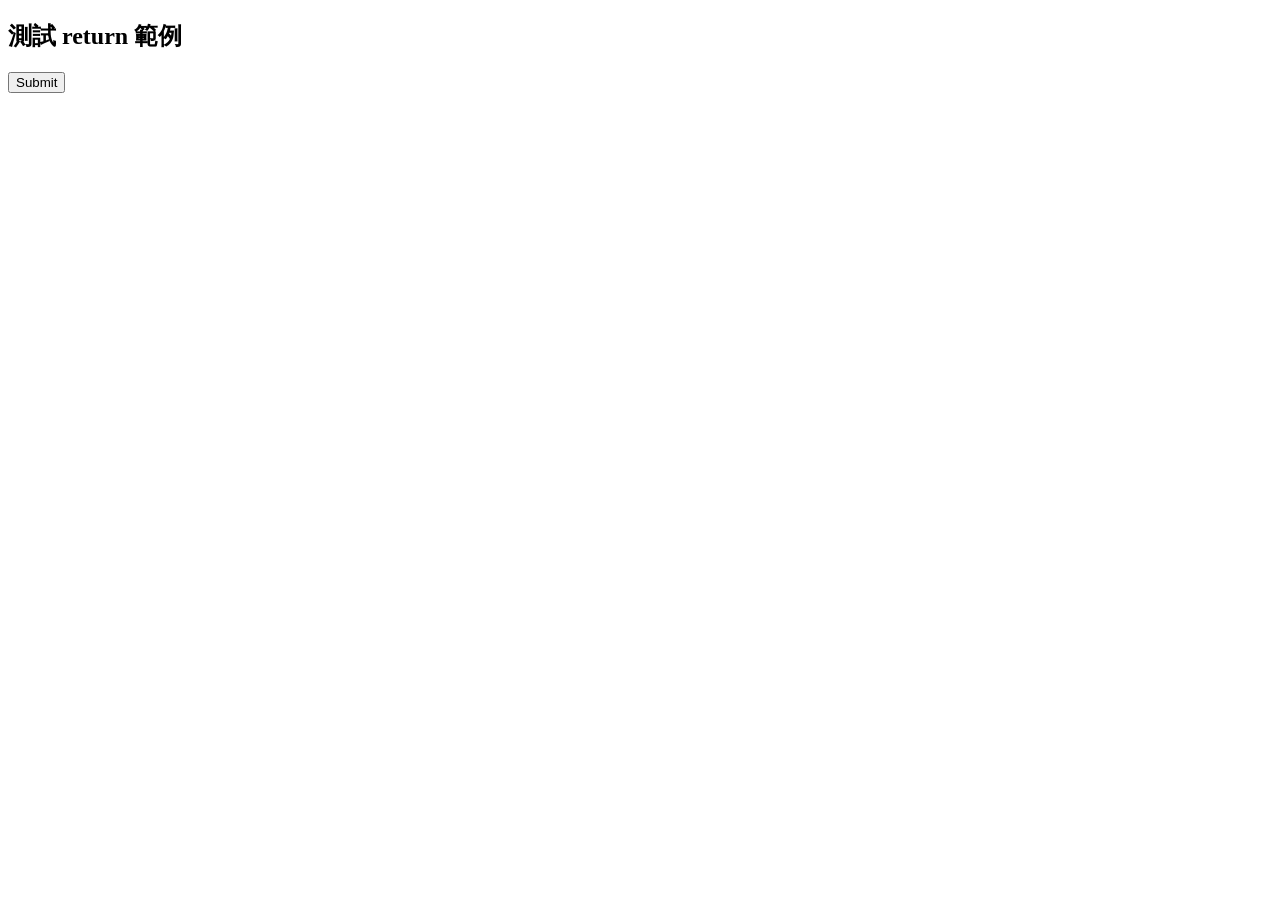
<file: ecpay-test/public/returnTest.html>
<!DOCTYPE html>
<html lang="en">
  <head>
    <meta charset="UTF-8" />
    <meta http-equiv="X-UA-Compatible" content="IE=edge" />
    <meta name="viewport" content="width=device-width, initial-scale=1.0" />
    <title>Document</title>
  </head>
  <body>
    <h2>測試 return 範例</h2>
    <form
      action="https://totally-champion-weasel.ngrok-free.app/webhook-test/test"
      method="post"
    >
    
      <!-- 這裡的 return 是後端的路徑 -->
      <input type="hidden" name="CustomField1" value="" />
      <input type="hidden" name="CustomField2" value="" />
      <input type="hidden" name="CustomField3" value="" />
      <input type="hidden" name="CustomField4" value="" />
      <input type="hidden" name="MerchantID" value="2000132" />
      <input type="hidden" name="MerchantTradeNo" value="test1684501999793" />
      <input type="hidden" name="PaymentDate" value="2023/05/19 21:13:40" />
      <input type="hidden" name="PaymentType" value="WebATM_TAISHIN" />
      <input type="hidden" name="PaymentTypeChargeFee" value="10" />
      <input type="hidden" name="RtnCode" value="1" />
      <input type="hidden" name="RtnMsg" value="交易成功" />
      <input type="hidden" name="SimulatePaid" value="0" />
      <input type="hidden" name="StoreID" value="" />
      <input type="hidden" name="TradeAmt" value="100" />
      <input type="hidden" name="TradeDate" value="2023/05/19 21:13:20" />
      <input type="hidden" name="TradeNo" value="2305192113200629" />
      <input
        type="hidden"
        name="CheckMacValue"
        value="46300C00739FCBBAEF33EE1CF7EF26212ED94C6DE82E8B6769E163AA2571D2D8"
      />
      <button type="submit">Submit</button>
    </form>
  </body>
</html>
</file>
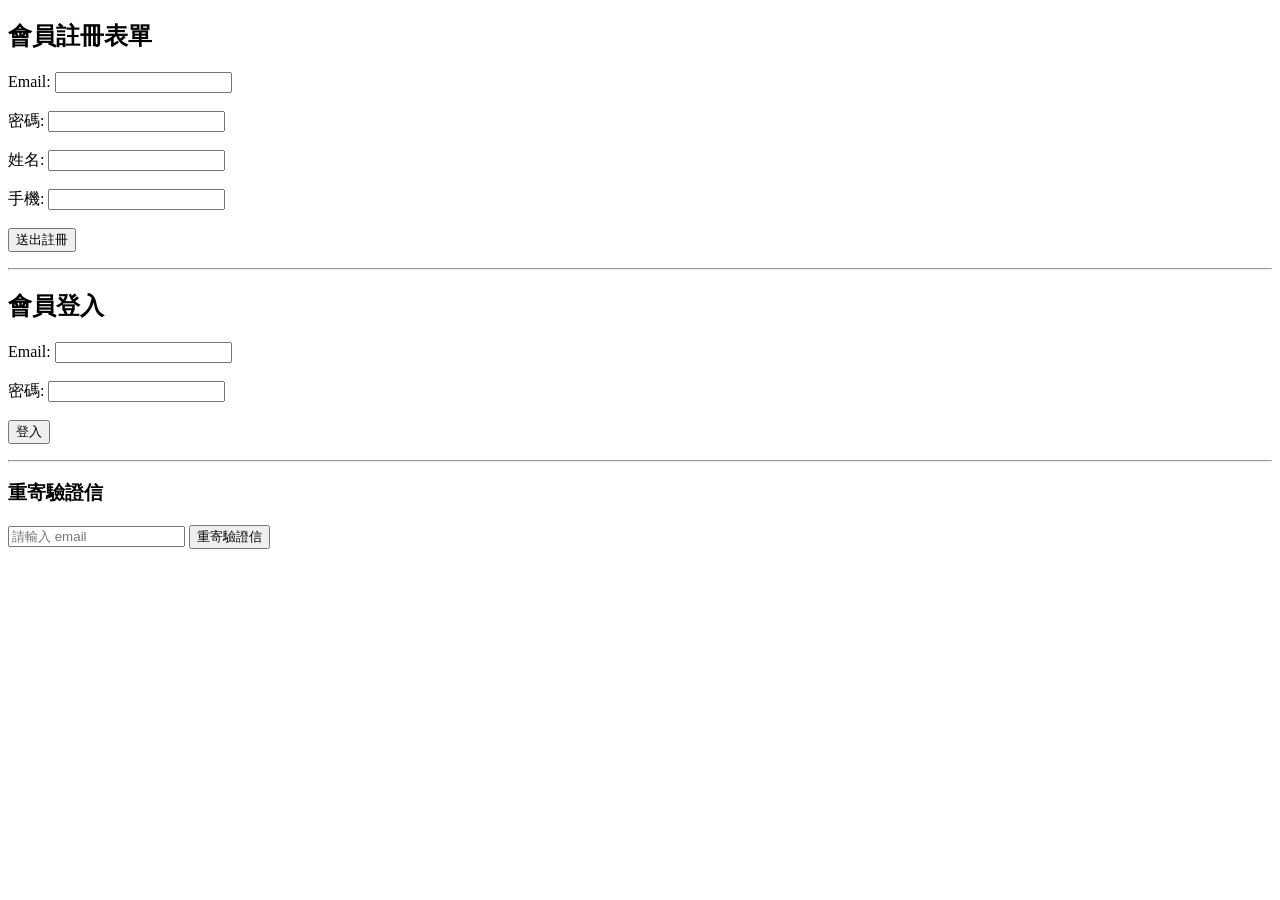
<file: src/main/resources/login.html>
<!DOCTYPE html>
<html lang="zh-Hant">
  <head>
    <meta charset="UTF-8" />
    <title>會員系統</title>
  </head>
  <body>
    <h2>會員註冊表單</h2>
    <form id="registerForm">
      <label>Email: <input type="email" name="email" required /></label
      ><br /><br />
      <label>密碼: <input type="password" name="password" required /></label
      ><br /><br />
      <label>姓名: <input type="text" name="name" required /></label
      ><br /><br />
      <label>手機: <input type="text" name="phone" /></label><br /><br />
      <button type="submit">送出註冊</button>
    </form>
    <p id="registerResult"></p>

    <hr />

    <h2>會員登入</h2>
    <form id="loginForm">
      <label>Email: <input type="email" name="email" required /></label
      ><br /><br />
      <label>密碼: <input type="password" name="password" required /></label
      ><br /><br />
      <button type="submit">登入</button>
    </form>
    <p id="loginResult"></p>

    <hr />

    <h3>重寄驗證信</h3>
    <input type="email" id="resendEmail" placeholder="請輸入 email" />
    <button onclick="resendVerification()">重寄驗證信</button>
    <p id="resendResult"></p>

    <!-- <script>
    // 註冊
    document.getElementById("registerForm").addEventListener("submit", function(event) {
        event.preventDefault();
        const form = event.target;
        const data = {
            email: form.email.value,
            password: form.password.value,
            name: form.name.value,
            phone: form.phone.value
        };

        fetch("http://localhost:8080/users/register", {
            method: "POST",
            headers: { "Content-Type": "application/json" },
            body: JSON.stringify(data)
        })
            .then(res => res.text())
            .then(response => {
                document.getElementById("registerResult").innerText = response;
                form.reset();
            })
            .catch(error => {
                document.getElementById("registerResult").innerText = "註冊失敗：" + error;
            });
    });

    // 登入
    document.getElementById("loginForm").addEventListener("submit", function(event) {
        event.preventDefault();
        const form = event.target;
        const email = form.email.value;
        const password = form.password.value;

        fetch("http://localhost:8080/users/login", {
            method: "POST",
            headers: { "Content-Type": "application/json" },
            body: JSON.stringify({ email, password })
        })
            .then(res => res.json())
            .then(data => {
                if (data.status === "success") {
                    localStorage.setItem("token", data.token);
                    document.getElementById("loginResult").innerText = "登入成功，Token 已保存";
                } else {
                    document.getElementById("loginResult").innerText = data.message || "帳密錯誤或者帳號未開通";
                }
            })
            .catch(err => {
                document.getElementById("loginResult").innerText = "錯誤：" + err;
            });
    });

    // 重寄驗證信
    function resendVerification() {
        const email = document.getElementById("resendEmail").value;
        fetch("http://localhost:8080/users/resend-verification", {
            method: "POST",
            headers: { "Content-Type": "application/json" },
            body: JSON.stringify({ email })
        })
            .then(res => res.text())
            .then(msg => document.getElementById("resendResult").innerText = msg)
            .catch(err => document.getElementById("resendResult").innerText = "錯誤：" + err);
    }
</script> -->
  </body>
</html>
</file>
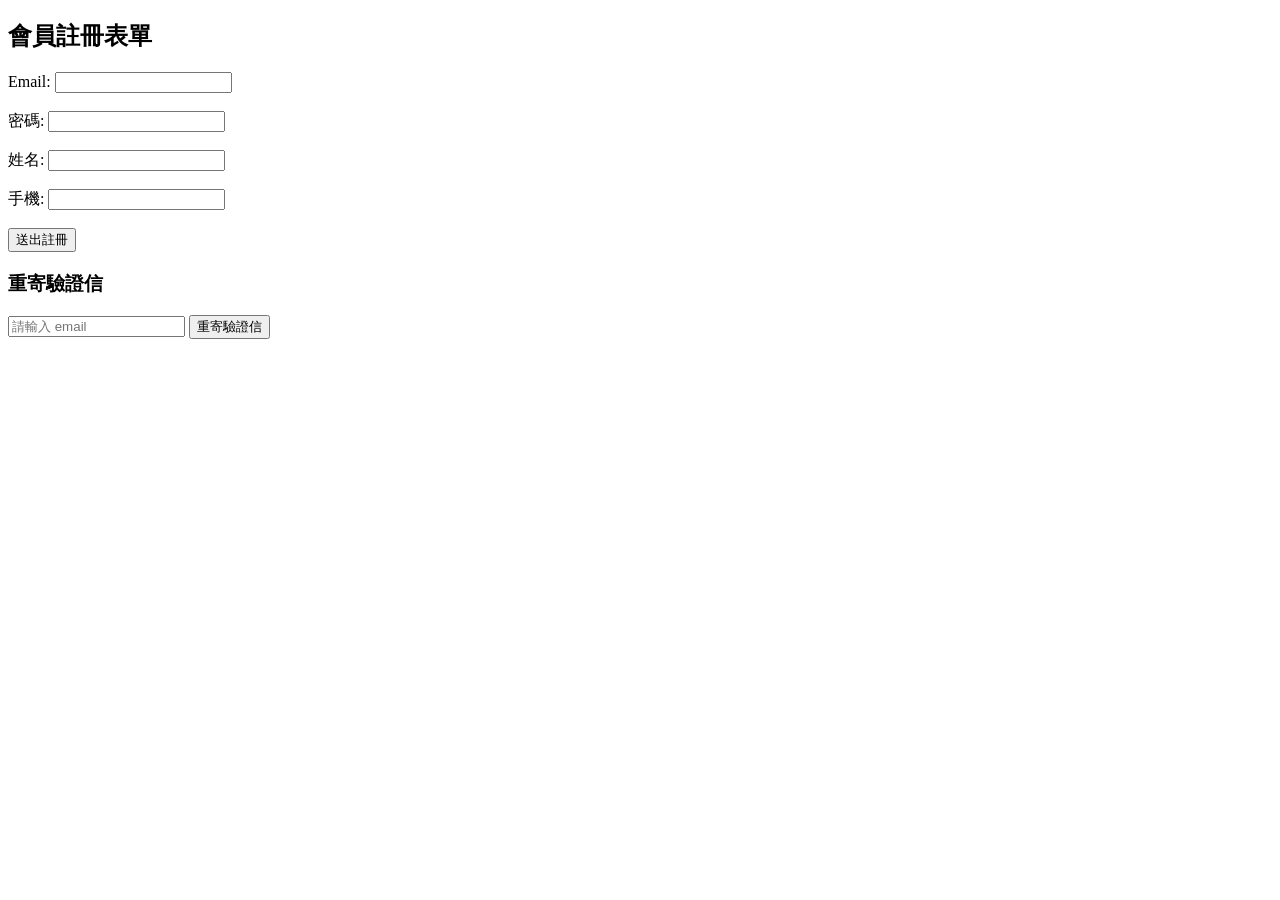
<file: src/main/resources/register.html>
<!DOCTYPE html>
<html lang="zh-Hant">
<head>
    <meta charset="UTF-8">
    <title>會員註冊</title>
</head>
<body>
<h2>會員註冊表單</h2>
<form id="registerForm">
    <label>Email: <input type="email" name="email" required></label><br><br>
    <label>密碼: <input type="password" name="password" required></label><br><br>
    <label>姓名: <input type="text" name="name" required></label><br><br>
    <label>手機: <input type="text" name="phone"></label><br><br>
    <button type="submit">送出註冊</button>
</form>

<p id="result"></p>

<h3>重寄驗證信</h3>
<input type="email" id="resendEmail" placeholder="請輸入 email">
<button onclick="resendVerification()">重寄驗證信</button>
<p id="resendResult"></p>

<!-- <script>
    document.getElementById("registerForm").addEventListener("submit", function(event) {
        event.preventDefault();

        const form = event.target;
        const data = {
            email: form.email.value,
            password: form.password.value,
            name: form.name.value,
            phone: form.phone.value
        };

        fetch("http://localhost:8080/users/register", {
            method: "POST",
            headers: {
                "Content-Type": "application/json"
            },
            body: JSON.stringify(data)
        })
            .then(res => res.text())
            .then(response => {
                document.getElementById("result").innerText = response;
                form.reset();
            })
            .catch(error => {
                document.getElementById("result").innerText = "註冊失敗：" + error;
            });
    });

    function resendVerification() {
        const email = document.getElementById("resendEmail").value;
        fetch("http://localhost:8080/users/resend-verification", {
            method: "POST",
            headers: { "Content-Type": "application/json" },
            body: JSON.stringify({ email })
        })
            .then(res => res.text())
            .then(msg => document.getElementById("resendResult").innerText = msg)
            .catch(err => document.getElementById("resendResult").innerText = "錯誤：" + err);
    }
</script> -->
</body>
</html>
</file>
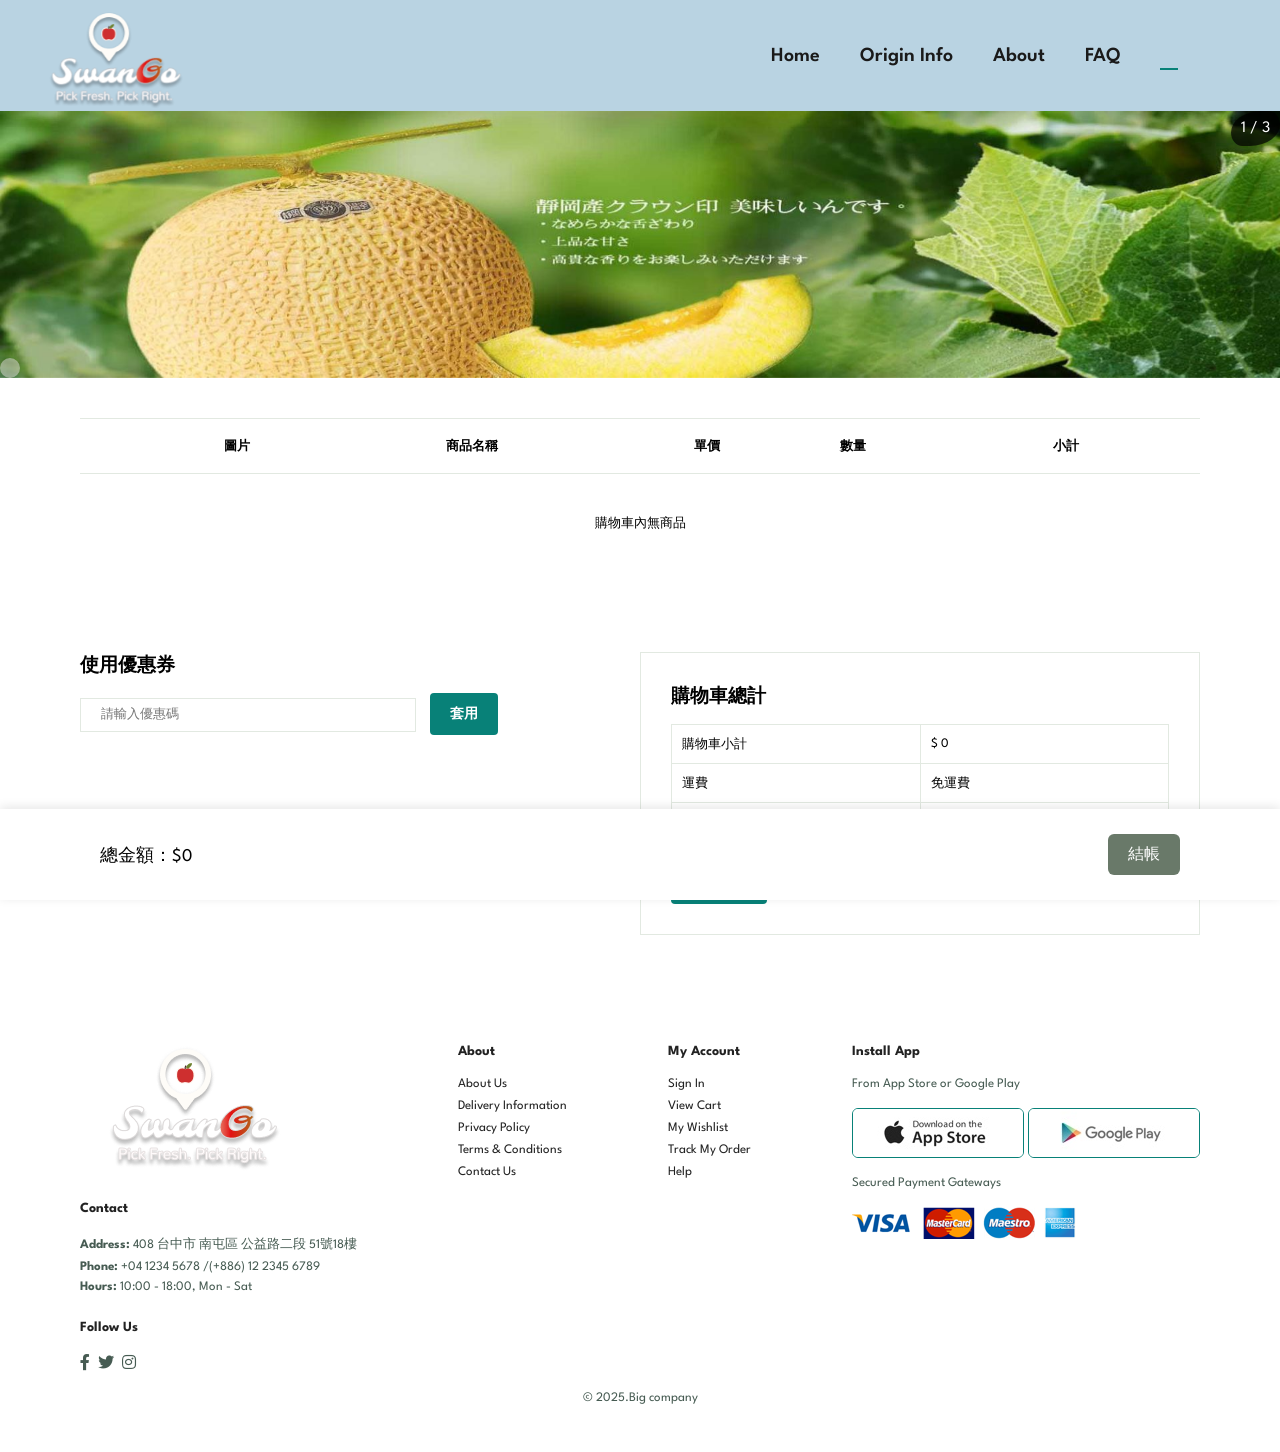
<file: src/main/resources/static/cart.html>
<!DOCTYPE html>
<html lang="zh-Hant">
<head>
    <meta charset="UTF-8" />
    <meta http-equiv="X-UA-Compatible" content="IE=edge" />
    <meta name="viewport" content="width=device-width, initial-scale=1.0" />
    <title>選果 || 選擇最好的果</title>

    <link rel="stylesheet" href="https://pro.fontawesome.com/releases/v5.10.0/css/all.css" />
    <link rel="stylesheet" href="./CSS/style.css" />
</head>

<body>
<section id="header">
    <a href="#" id="logo-link">
        <img src="img/Logo2.png" alt="SwanGo Logo" id="fixed-logo" />
    </a>
    <ul id="navbar">
        <li><a href="index.html">Home</a></li>
        <li><a href="shop.html">Origin Info</a></li>
        <li><a href="about.html">About</a></li>
        <li><a href="FAQ.html">FAQ</a></li>
        <li id="lg-bag">
            <a href="#" class="active"><i class="far fa-shopping-bag"></i></a>
        </li>
        <a id="close" href="#"><i class="far fa-times"></i></a>
    </ul>
    <div id="mobile">
        <a href="cart.html"><i class="far fa-shopping-bag"></i></a>
        <i id="bar" class="fas fa-outdent"></i>
    </div>
</section>

<!-- 輪播 -->
<div class="slideshow">
    <div class="slides">
        <div class="slide__item fades">
            <div class="slide__pagenumber">1 / 3</div>
            <img src="./img/test/test97.jpg" alt="" />
            <div class="slide__content"></div>
        </div>
        <div class="slide__item fades">
            <div class="slide__pagenumber">2 / 3</div>
            <img src="./img/test/test98.jpg" alt="" />
            <div class="slide__content"></div>
        </div>
        <div class="slide__item fades">
            <div class="slide__pagenumber">3 / 3</div>
            <img src="./img/test/test99.jpg" alt="" />
            <div class="slide__content"></div>
        </div>
    </div>
</div>
<a id="prev" class="slide__arraw slide__arraw--prev"> ❮ </a>
<a id="next" class="slide__arraw slide__arraw--next"> ❯ </a>
<div class="slide__dot">
    <div class="dot" data-value="1"></div>
    <div class="dot" data-value="2"></div>
    <div class="dot" data-value="3"></div>
</div>

<!-- 購物車 -->
<section id="cart" class="section-p1">
    <table width="100%">
        <colgroup>
            <col style="width: 8%">
            <col style="width: 12%">
            <col style="width: 30%">
            <col style="width: 12%">
            <col style="width: 14%">
            <col style="width: 24%">
        </colgroup>

        <thead>
        <tr>
            <td>移除</td>
            <td>圖片</td>
            <td>商品名稱</td>
            <td>單價</td>
            <td>數量</td>
            <td>小計</td>
        </tr>
        </thead>

        <tbody id="cart-tbody"></tbody>
    </table>
</section>

<section id="cart-add" class="section-p1">
    <div id="cuopon">
        <h3>使用優惠券</h3>
        <div>
            <input type="text" placeholder="請輸入優惠碼" />
            <button id="applyBtn" class="normal">套用</button>
        </div>
    </div>

    <div id="subtotal">
        <h3>購物車總計</h3>
        <table>
            <tr>
                <td>購物車小計</td>
                <td id="summary-subtotal">$ 0</td>
            </tr>
            <tr>
                <td>運費</td>
                <td id="summary-shipping">免運費</td>
            </tr>
            <tr>
                <td><strong>總計</strong></td>
                <td><strong id="summary-total">$ 0</strong></td>
            </tr>
        </table>
        <button class="normal">前往結帳</button>
    </div>
</section>

<footer class="section-p1">
    <div class="col">
        <img class="logo" src="img/Logo2.png" alt="" />
        <h4>Contact</h4>
        <p><strong>Address:</strong> 408 台中市 南屯區 公益路二段 51號18樓</p>
        <p><strong>Phone:</strong> +04 1234 5678 /(+886) 12 2345 6789</p>
        <p><strong>Hours:</strong> 10:00 - 18:00, Mon - Sat</p>
        <div class="follow">
            <h4>Follow Us</h4>
            <div class="icon">
                <i class="fab fa-facebook-f"></i>
                <i class="fab fa-twitter"></i>
                <i class="fab fa-instagram"></i>
            </div>
        </div>
    </div>
    <div class="col">
        <h4>About</h4>
        <a href="#">About Us</a>
        <a href="#">Delivery Information</a>
        <a href="#">Privacy Policy</a>
        <a href="#">Terms & Conditions</a>
        <a href="#">Contact Us</a>
    </div>
    <div class="col">
        <h4>My Account</h4>
        <a href="#">Sign In</a>
        <a href="#">View Cart</a>
        <a href="#">My Wishlist</a>
        <a href="#">Track My Order</a>
        <a href="#">Help</a>
    </div>
    <div class="col install">
        <h4>Install App</h4>
        <p>From App Store or Google Play</p>
        <div class="row">
            <img src="img/pay/app.jpg" alt="" />
            <img src="img/pay/play.jpg" alt="" />
        </div>
        <p>Secured Payment Gateways</p>
        <img src="img/pay/pay.png" alt="" />
    </div>

    <div class="copyright">
        <p>© 2025.Big company</p>
    </div>
</footer>


<div class="bottom-bar">
    <div id="bottom-total">總金額：$0</div>
    <button onclick="alert('尚未開放')">結帳</button>
</div>


<script src="./JS/script.js"></script>


</body>
</html>
</file>
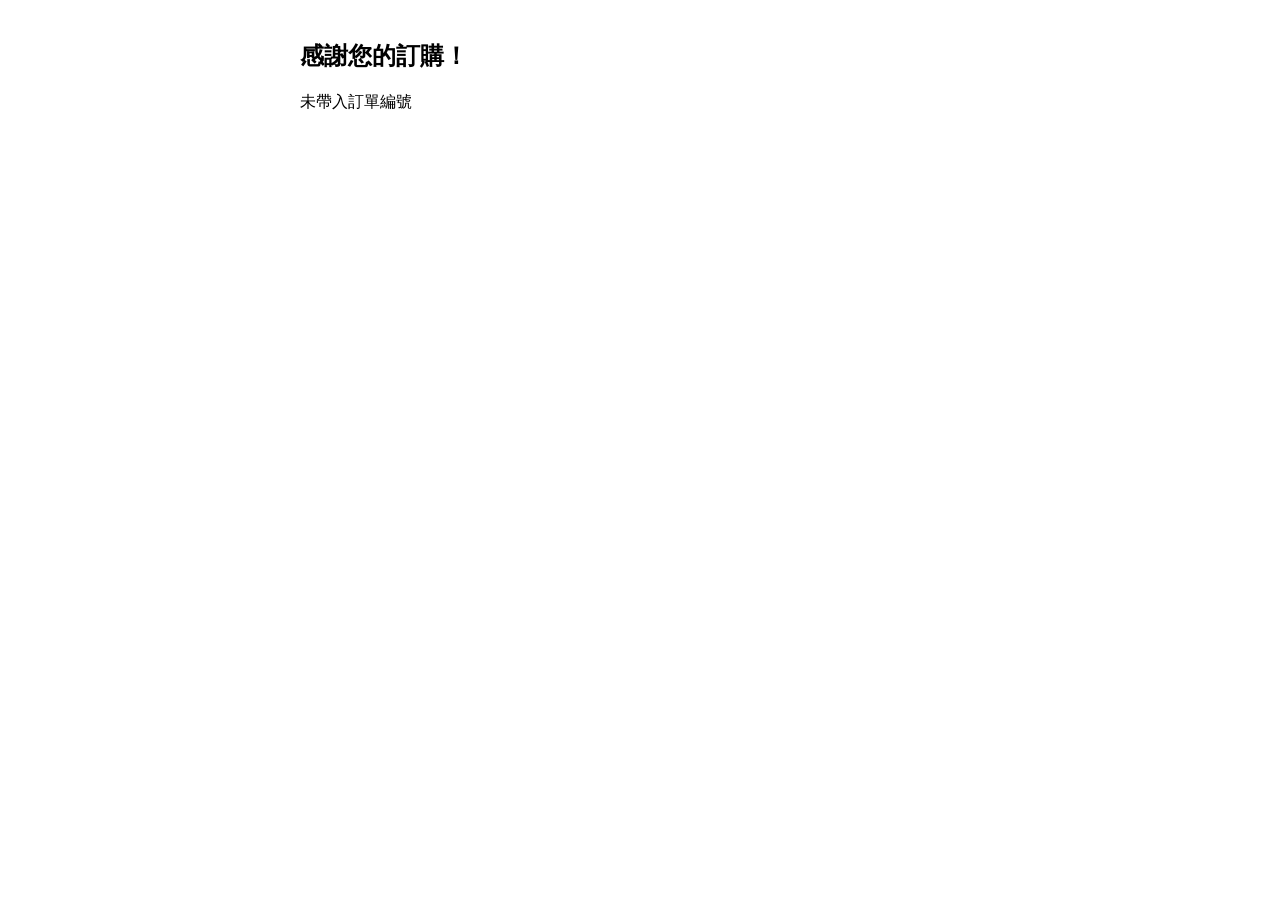
<file: src/main/resources/static/ecpay-complete.html>
<!DOCTYPE html>
<html lang="zh-Hant">
  <head>
    <meta charset="utf-8" />
    <title>付款完成</title>
    <meta name="viewport" content="width=device-width,initial-scale=1" />
    <style>
      body {
        font-family: system-ui, -apple-system, sans-serif;
        max-width: 680px;
        margin: 40px auto;
        padding: 0 16px;
      }
    </style>
  </head>
  <body>
    <h2>感謝您的訂購！</h2>
    <p id="msg">我們正在確認您的付款狀態...</p>
    <div id="detail" style="display: none">
      <p>訂單編號：<span id="oid"></span></p>
      <p>交易序號：<span id="tno"></span></p>
      <p>狀態：<span id="status"></span></p>
    </div>

    <script>
      const qs = new URLSearchParams(location.search);
      const orderId = qs.get("orderId");
      const tradeNo = qs.get("tradeNo");
      document.getElementById("oid").textContent = orderId || "-";
      document.getElementById("tno").textContent = tradeNo || "-";

      // 由於後端（n8n→Node）會在背景更新資料庫，這裡輪詢查詢狀態（或用 WebSocket/SSE）
      async function poll() {
        try {
          // 建議 Spring Boot 提供查詢 API，直接讀同一顆 DB
          const r = await fetch(`/api/orders/status?orderId=${orderId}`);
          if (!r.ok) throw new Error("not ok");
          const data = await r.json(); // {status:'PAID'|'PENDING'|'FAILED', paymentDate, ...}

          if (data.status === "PAID") {
            document.getElementById("msg").textContent = "付款成功 ✅";
            document.getElementById("status").textContent = "已付款";
            document.getElementById("detail").style.display = "";
          } else if (data.status === "FAILED") {
            document.getElementById("msg").textContent = "付款失敗或已取消 ❌";
            document.getElementById("status").textContent = "失敗";
            document.getElementById("detail").style.display = "";
          } else {
            // PENDING 繼續等
            setTimeout(poll, 1500);
            return;
          }
        } catch (e) {
          // 後端尚未寫入前可能 404，稍後再試
          setTimeout(poll, 1500);
        }
      }
      if (orderId) poll();
      else document.getElementById("msg").textContent = "未帶入訂單編號";
    </script>
  </body>
</html>
</file>
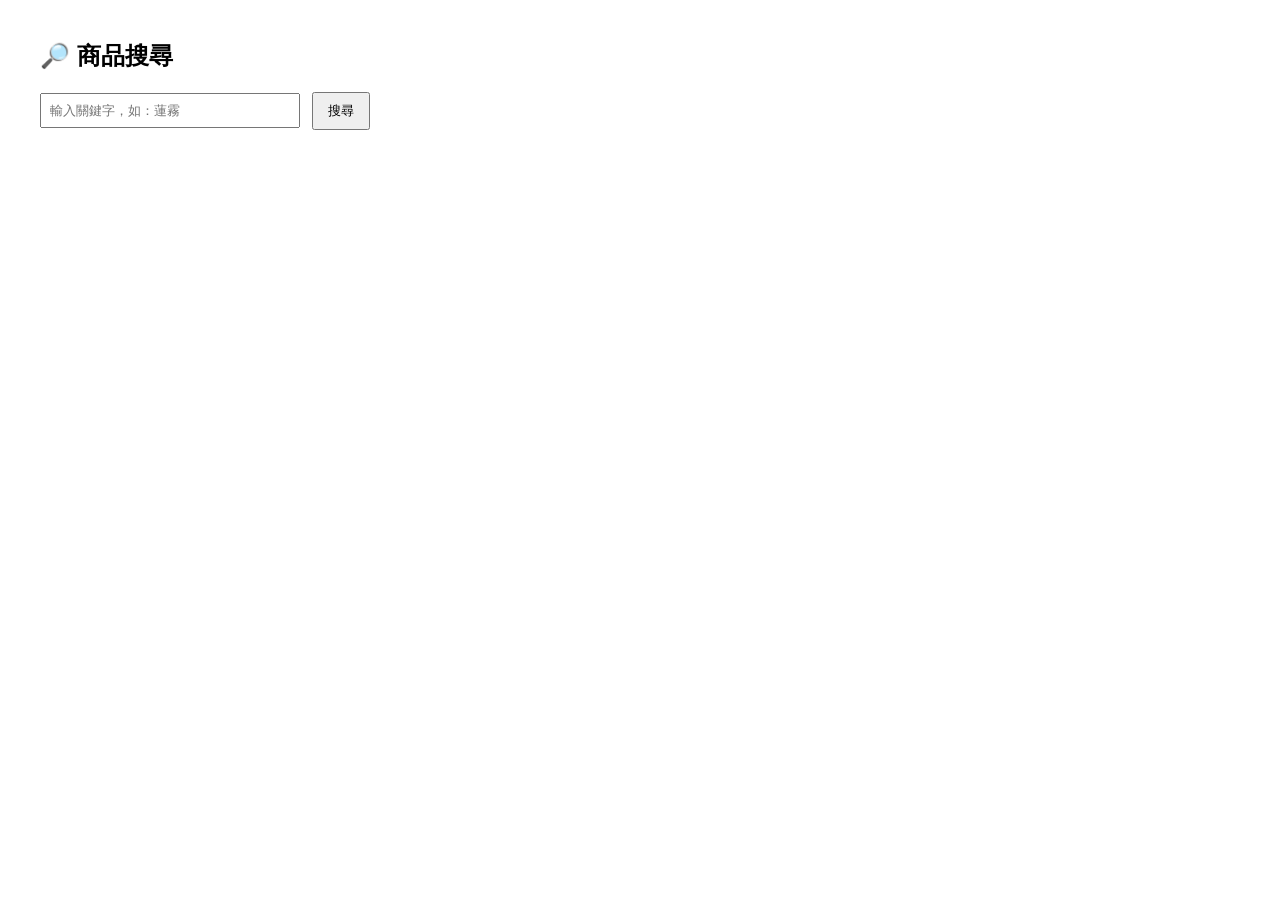
<file: src/main/resources/static/search.html>
<!DOCTYPE html>
<html lang="zh-Hant">
<head>
    <meta charset="UTF-8" />
    <title>商品搜尋測試</title>
    <style>
        body { font-family: Arial, sans-serif; margin: 40px; }
        input { padding: 8px; width: 240px; }
        button { padding: 8px 14px; margin-left: 8px; }
        ul { margin-top: 16px; }
    </style>
</head>
<body>
<h2>🔎 商品搜尋</h2>
<input id="kw" placeholder="輸入關鍵字，如：蓮霧" />
<button onclick="doSearch()">搜尋</button>
<pre id="err" style="color:#c00"></pre>
<ul id="list"></ul>

<script>
    function doSearch() {
        const kw = document.getElementById('kw').value.trim();
        document.getElementById('err').textContent = '';
        document.getElementById('list').innerHTML = '';

        fetch(`http://localhost:8080/api/products/search?keyword=${encodeURIComponent(kw)}`, {
            method: 'GET',
            headers: {
                'Content-Type': 'application/json'
                // 若你的 JWT 過濾器沒白名單，就加這行：
                // 'Authorization': 'Bearer ' + (localStorage.getItem('token') || '')
            }
        })
            .then(async res => {
                const data = await res.json();
                if (!res.ok) {
                    document.getElementById('err').textContent = `${data.error} | ${data.message}`;
                    return;
                }
                const ul = document.getElementById('list');
                data.results.forEach(p => {
                    const li = document.createElement('li');
                    li.textContent = `#${p.productId} ${p.name} - NT$${p.price} (庫存:${p.stockQuantity})`;
                    ul.appendChild(li);
                });
            })
            .catch(e => {
                document.getElementById('err').textContent = '前端連線失敗：' + e;
            });
    }
</script>
</body>
</html>
</file>
<file: src/main/resources/static/CSS/style.css>
@import url("https://fonts.googleapis.com/css2?family=Spartan:wght@100;200;300;400;500;600;700;800;900&display=swap");

/* ===== 全域樣式設定 ===== */
* {
  margin: 0;
  padding: 0;
  box-sizing: border-box;
  font-family: "Spartan", sans-serif;
}

html {
  scroll-behavior: smooth;
}

/* ===== 標題樣式 ===== */
h1 {
  font-size: 50px;
  line-height: 64px;
  color: #222;
}

h2 {
  font-size: 46px;
  line-height: 54px;
  color: #222;
}

/* ===== 商品區塊標題樣式 ===== */
#product1 h2 {
  font-size: 50px;
  padding-left: 455px;
}


h4 {
  font-size: 20px;
  color: #222;
}

h6 {
  font-weight: 700;
  font-size: 12px;
}

/* ===== 段落樣式 ===== */
p {
  font-size: 16px;
  color: #465b52;
  margin: 15px 0 20px 0;
}
#product1 p {
  font-size: 20px;
  padding-left: 450px;
}
/* ===== 按鈕樣式 ===== */
button.normal {
  font-size: 14px;
  font-weight: 600;
  padding: 15px 30px;
  color: #000;
  background-color: #fff;
  border-radius: 4px;
  cursor: pointer;
  border: none;
  outline: none;
  transition: 0.2s;
}

button.white {
  background: transparent;
  padding: 11px 18px;
  font-size: 13px;
  font-weight: 600;
  color: #fff;
  outline: none;
  border: 1px solid #fff;
  cursor: pointer;
  transition: 0.2 ease;
}

/* ===== 通用區塊樣式 ===== */
.section-p1 {
  padding: 40px 80px;
}

.section-m1 {
  margin: 40px 0;
}

body {
  width: 100%;
}

/* ===== 頁首導航列 ===== */
#header {
  display: flex;
  align-items: center;
  justify-content: space-between;
  padding: 45px 80px;
  background: #83b1cb8f;
  position: sticky;
  top: 0;
  left: 0;
  z-index: 999;
  box-shadow: 0 5px 15px rgba(0, 0, 0, 0.06);
}

#navbar {
  display: flex;
  align-items: center;
  justify-content: center;
}

#navbar li {
  list-style: none;
  padding: 0 20px;
  position: relative;
}

#navbar li a {
  text-decoration: none;
  font-size: 20px;
  font-weight: 600;
  color: #1a1a1a;
  transition: 0.3s ease;
}

#navbar li a:hover,
#navbar li a.active {
  color: #088178;
}

#navbar li a.active::after,
#navbar li a:hover::after {
  content: "";
  width: 30%;
  height: 2px;
  background: #088178;
  position: absolute;
  bottom: -4px;
  left: 20px;
}

#navbar li a i {
  font-weight: 500;
  font-size: 20px;
}

#mobile {
  display: none;
  align-items: center;
}

#close {
  display: none;
}

/* ===== 主要橫幅區域 ===== */
#hero {
  display: flex;
  flex-direction: column;
  align-items: flex-start;
  justify-content: center;
  padding: 0 80px;
  background-image: url("img/bannerdefule/topNull1.jpg");
  width: 100%;
  height: 90vh;
  background-size: cover;
  background-position: top 25% right 0;
}

#hero h4 {
  padding-bottom: 15px;
}

#hero h1 {
  color: #088178;
}

#hero button {
  background-image: url("img/button.png");
  background-color: transparent;
  color: #088178;
  border: 0;
  padding: 14px 80px 14px 65px;
  background-repeat: no-repeat;
  cursor: pointer;
  font-weight: 700;
  font-size: 15px;
}

/* ===== 特色功能區塊 ===== */
#feature {
  display: flex;
  align-items: center;
  justify-content: space-between;
  flex-wrap: wrap;
}

#feature .fe-box {
  width: 180px;
  text-align: center;
  padding: 25px 15px;
  border-radius: 4px;
  border: 1px solid #cce7d0;
  box-shadow: 20px 20px 34px rgba(0, 0, 0, 0.03);
  transition: 0.3s ease;
  margin: 15px 0;
}

#feature .fe-box:hover {
  box-shadow: 10px 10px 54px rgba(70, 62, 221, 0.1);
}

#feature .fe-box img {
  width: 100%;
  margin-bottom: 10px;
}

#feature .fe-box h6 {
  display: inline-block;
  padding: 9px 8px 6px 8px;
  line-height: 1;
  border-radius: 4px;
  color: #088178;
  background-color: #fddde4;
}

#feature .fe-box:nth-child(2) h6 {
  background-color: #cdebbc;
}

#feature .fe-box:nth-child(3) h6 {
  background-color: #d1e8f2;
}

#feature .fe-box:nth-child(4) h6 {
  background-color: #cdd4f8;
}

#feature .fe-box:nth-child(5) h6 {
  background-color: #f6dbf6;
}

#feature .fe-box:nth-child(6) h6 {
  background-color: #fff2e5;
}

/* ===== 商品展示區塊 ===== */
#product1 {
  text-align: center;
}

#product1 .pro-container {
  display: flex;
  flex-wrap: wrap;
  justify-content: space-between;
  /* padding-top: 20px; */
}

#product1 .pro-container.center-cards {
  display: flex;
  justify-content: flex-end;
  gap: 20px;
  flex-wrap: wrap;
}

/* 商品卡片設計 */
#product1 .pro {
  width: 30%;
  min-width: 200px;
  padding: 10px 12px;
  border: 1px solid #cce7d0;
  /* border-radius: 25px; */
  transition: 0.2s;
  position: relative;
  cursor: pointer;
  box-shadow: 20px 20px 30px rgba(0, 0, 0, 0.02);
  margin: 15px 0;
}

#product1 .pro:hover {
  box-shadow: 20px 20px 30px rgba(0, 0, 0, 0.06);
}

#product1 .pro img {
  width: 100%;
  /* border-radius: 20px; */
}

#product1 .pro .des {
  text-align: start;
  padding: 10px 0;
}

#product1 .pro .des span {
  color: #606063;
  font-size: 12px;
}

/* ===== 商品標籤樣式 ===== */
#product1 .pro .des .product-tag  {
  display: inline-block;
  padding: 4px 8px;
  border: 2px solid #d0d0d0;
  border-radius: 2px;
  background-color: #fff;
  color: #333;
  font-size: 11px;
  font-weight: 600;
  text-align: center;
  margin-bottom: 8px;
}

.product-tag.red {
  border-color: #e74c3c;
  background-color: #fdecea;
  color: #e74c3c;
}

#product1 .pro .des h5 {
  padding-top: 7px;
  color: #1a1a1a;
  font-size: 14px;
  transition: 0.2s;
}

#product1 .pro:hover .des h5 {
  color: #088178;
}

#product1 .pro .des i {
  color: rgb(240, 177, 18);
  font-size: 12px;
}

#product1 .pro .des h4 {
  padding-top: 7px;
  font-size: 15px;
  font-weight: 700;
  color: #088178;
}

#product1 .pro .cart {
  width: 40px;
  height: 40px;
  line-height: 40px;
  border-radius: 50px;
  background-color: #e8f6ea;
  font-weight: 500;
  color: #088178;
  border: 1px solid #cce7d0;
  transition: 0.2s;
  position: absolute;
  bottom: 20px;
  right: 10px;
}

#product1 .pro .cart:hover {
  color: #fff;
  background: #088178;
  font-weight: 400;
}

/* ===== 側邊欄布局 ===== */
#product1 .main-content {
  display: flex;
  gap: 30px;
  margin-top: 20px;
}

/* ===== 側邊欄樣式 ===== */
#product1 .sidebar {
  width: 400px;
  flex-shrink: 0;
  background-color: #f8f9fa;
  padding: 20px;
  border-radius: 8px;
  border: 1px solid #e9ecef;
  margin-top: -150.5px;
  margin-left: -80px;
  min-height: 300px;
}

#product1 .sidebar-section {
  margin-bottom: 25px;
}

#product1 .sidebar-section:last-child {
  margin-bottom: 0;
}

#product1 .sidebar-section:not(:last-child) {
  border-bottom: 1px solid #dee2e6;
  padding-bottom: 20px;
}

#product1 .sidebar-title {
  font-size: 35px;
  font-weight: 700;
  color: #333;
  margin-bottom: 15px;
  text-align: left;
}

#product1 .sidebar-list {
  list-style: none;
  padding: 0;
  margin: 0;
}

#product1 .sidebar-list li {
  margin-bottom: 10px;
}

#product1 .sidebar-list li:last-child {
  margin-bottom: 0;
}

#product1 .sidebar-list li a {
  display: flex;
  align-items: center;
  justify-content: space-between;
  color: #666;
  text-decoration: none;
  font-size: 25px;
  padding: 8px 0;
  transition: all 0.3s ease;
}

#product1 .sidebar-list li a:hover {
  color: #088178;
  background-color: #e8f6ea;
  padding-left: 8px;
  border-radius: 4px;
}

/* ===== NEW 標籤樣式 ===== */
#product1 .new-tag {
  display: inline-block;
  background-color: #dc3545;
  color: white;
  font-size: 15px;
  font-weight: 600;
  padding: 2px 6px;
  border-radius: 3px;
  margin-left: 8px;
}

/* ===== 商品區域樣式 ===== */
#product1 .products-area {
  flex: 1;
}

/* ===== 橫幅廣告區塊 ===== */
.banner-container {
  width: 70rem;
  height: 10rem;
  margin: 0 auto;
  margin-right: 55px;
  margin-top: -900px;
}

#banner {
  background-image: url("img/bannerdefule/defuleBannerG1.jpg");
  width: 100%;
  height: 100%;
  background-size: cover;
  background-position: center;
  display: flex;
  flex-direction: column;
  align-items: center;
  justify-content: center;
  text-align: center;
}

#banner h4 {
  color: #fff;
  font-size: 16px;
}

#banner h2 {
  color: #fff;
  font-size: 30px;
  padding: 10px 0;
}

#banner h2 span {
  color: #ef3636;
}

#banner button:hover {
  background: #088178;
  color: #fff;
}

/* ===== 小型橫幅區塊 ===== */
#sm-banner {
  display: flex;
  justify-content: space-between;
  flex-wrap: wrap;
}

#sm-banner .banner-box {
  background-image: url("img/bannerdefule/banner1G6-1.jpg");
  min-width: 580px;
  height: 50vh;
  background-size: cover;
  background-position: center;
  display: flex;
  flex-direction: column;
  justify-content: center;
  align-items: flex-start;
  padding: 30px;
}

#sm-banner .banner-box2 {
  background-image: url("img/bannerdefule/banner1G6-1.jpg");
}

#sm-banner h4 {
  color: #fff;
  font-size: 20px;
  font-weight: 300;
}

#sm-banner h2 {
  color: #fff;
  font-size: 28px;
  font-weight: 800;
}

#sm-banner span {
  color: #fff;
  font-size: 14px;
  font-weight: 500;
  padding-bottom: 15px;
}

#sm-banner .banner-box:hover button,
#sm-banner .banner-box2:hover button {
  background: #088178;
  border: 1px solid #088178;
  transition: 0.2s ease;
}

/* ===== 三欄橫幅區塊 ===== */
#banner3 {
  display: flex;
  justify-content: space-between;
  flex-wrap: wrap;
  padding: 0 80px;
}

#banner3 .banner-box {
  background-image: url("img/bannerdefule/banner3_box1G1-5.jpg");
  min-width: 30%;
  height: 30vh;
  background-size: cover;
  background-position: center;
  display: flex;
  flex-direction: column;
  justify-content: center;
  align-items: flex-start;
  padding: 20px;
  margin-bottom: 20px;
}

#banner3 .banner-box2 {
  background-image: url("img/bannerdefule/banner3_box3G1-9.jpg");
}

#banner3 .banner-box3 {
  background-image: url("img/bannerdefule/banner3_box2G1-6.jpg");
}

#banner3 h2 {
  color: #fff;
  font-weight: 900;
  font-size: 22px;
}

#banner3 h3 {
  font-size: 15px;
  font-weight: 800;
  color: #ec544e;
}

/* ===== 電子報訂閱區塊 ===== */
#newsletter {
  background-image: url("img/banner/b14.png");
  background-repeat: no-repeat;
  background-position: 20% 30%;
  background-color: #041e42;
  display: flex;
  align-items: center;
  justify-content: space-between;
  flex-wrap: wrap;
}

#newsletter h4 {
  font-size: 22px;
  font-weight: 700;
  color: #fff;
}

#newsletter p {
  font-size: 14px;
  font-weight: 600;
  color: #818ea0;
}

#newsletter p span {
  color: #ffbd27;
}

#newsletter input {
  height: 3.125rem;
  padding: 0 1.25rem;
  font-size: 14px;
  width: 100%;
  border: 1px solid transparent;
  border-radius: 4px;
  border-top-right-radius: 0px;
  border-bottom-right-radius: 0px;
  outline: none;
}

#newsletter .form {
  display: flex;
  width: 40%;
}

#newsletter button {
  background-color: #088178;
  color: #fff;
  white-space: nowrap;
  border-top-left-radius: 0px;
  border-bottom-left-radius: 0px;
}

/* ===== 頁尾區塊 ===== */
footer {
  display: flex;
  flex-wrap: wrap;
  justify-content: space-between;
}

footer .logo {
  margin-bottom: 30px;
}

footer .follow {
  margin-top: 20px;
}

footer .follow i {
  color: #465b52;
  padding-right: 4px;
  cursor: pointer;
}

footer h4 {
  font-size: 14px;
  padding-bottom: 20px;
}

footer p {
  font-size: 13px;
  margin: 0 0 8px 0;
}

footer .col {
  display: flex;
  flex-direction: column;
  align-items: flex-start;
  margin-bottom: 20px;
}

footer a {
  font-size: 13px;
  text-decoration: none;
  margin-bottom: 10px;
  color: #222;
}

footer .install .row img {
  border: 1px solid #088178;
  border-radius: 6px;
}

footer .install img {
  margin: 10px 0 15px 0;
}

footer .copyright {
  width: 100%;
  text-align: center;
}

footer .follow i:hover,
footer a:hover {
  color: #088178;
}

/* ===== 商店頁面樣式 ===== */

#page-header {
  height: 40vh;
  display: flex;
  flex-direction: column;
  justify-content: center;
  text-align: center;
  background-image: url("img/banner/b1.jpg");
  background-size: cover;
  padding: 14px;
}

#page-header h2,
#page-header p {
  color: #fff;
}

#pagination {
  text-align: center;
}

#pagination a {
  text-decoration: none;
  background: #088178;
  padding: 15px 20px;
  border-radius: 4px;
  color: #fff;
  font-weight: 600;
}

#pagination a i {
  font-size: 16px;
  font-weight: 600;
}

/* ===== 單一商品頁面 ===== */

#prodetails {
  display: flex;
  margin-top: 20px;
}

#prodetails .single-pro-image {
  width: 40%;
  margin-right: 50px;
}

.small-img-group {
  display: flex;
  justify-content: space-between;
}

.small-img-col {
  flex-basis: 24%;
  cursor: pointer;
}

#prodetails .single-pro-details {
  width: 50%;
  padding-top: 30px;
}

#prodetails .single-pro-details h4 {
  padding: 40px 0 20px 0;
}

#prodetails .single-pro-details h2 {
  font-size: 26px;
}

#prodetails .single-pro-details select {
  display: block;
  padding: 5px 10px;
  margin-bottom: 10px;
}

#prodetails .single-pro-details input {
  width: 70px;
  height: 45px;
  padding-left: 10px;
  font-size: 16px;
  margin-right: 10px;
}

#prodetails .single-pro-details input:focus {
  outline: none;
}

#prodetails .single-pro-details button {
  background: #088178;
  color: #fff;
}

#prodetails .single-pro-details span {
  line-height: 25px;
}

/* ===== 單一商品頁面推薦商品區域 - 4卡片一排 ===== */
#prodetails + #product1 .pro-container {
  display: flex;
  flex-wrap: wrap;
  justify-content: space-between;
  gap: 15px;
  padding-top: 20px;
}

#prodetails + #product1 .pro {
  width: calc(25% - 12px);
  min-width: 180px;
  padding: 10px 12px;
  border: 1px solid #cce7d0;
  transition: 0.2s;
  position: relative;
  cursor: pointer;
  box-shadow: 20px 20px 30px rgba(0, 0, 0, 0.02);
  margin: 0;
}

#prodetails + #product1 .pro:hover {
  box-shadow: 20px 20px 30px rgba(0, 0, 0, 0.06);
}

#prodetails + #product1 .pro img {
  width: 100%;
}

#prodetails + #product1 .pro .des {
  text-align: start;
  padding: 10px 0;
}

#prodetails + #product1 .pro .des span {
  color: #606063;
  font-size: 12px;
}

#prodetails + #product1 .pro .des h5 {
  padding-top: 7px;
  color: #1a1a1a;
  font-size: 14px;
  transition: 0.2s;
}

#prodetails + #product1 .pro:hover .des h5 {
  color: #088178;
}

#prodetails + #product1 .pro .des i {
  color: rgb(240, 177, 18);
  font-size: 12px;
}

#prodetails + #product1 .pro .des h4 {
  padding-top: 7px;
  font-size: 15px;
  font-weight: 700;
  color: #088178;
}

#prodetails + #product1 .pro .cart {
  width: 40px;
  height: 40px;
  line-height: 40px;
  border-radius: 50px;
  background-color: #e8f6ea;
  font-weight: 500;
  color: #088178;
  border: 1px solid #cce7d0;
  transition: 0.2s;
  position: absolute;
  bottom: 20px;
  right: 10px;
}

#prodetails + #product1 .pro .cart:hover {
  color: #fff;
  background: #088178;
  font-weight: 400;
}

#product1.center-target .pro-container {
  display: grid;
  grid-template-columns: repeat(4, 1fr); /* 每排 4 欄 */
  gap: 10px; /* 欄間距 */
  justify-items: center;
}

#product1.center-target .pro {
  width: 100%;
  max-width: 500px;
}

/* ===== 部落格頁面 ===== */

#blog {
  padding: 150px 150px 0 150px;
}

#page-header.blog-header {
  background-image: url("img/banner/b19.jpg");
}

#blog .blog-box {
  width: 100%;
  display: flex;
  flex-direction: row;
  align-items: center;
  position: relative;
  padding-bottom: 90px;
}

#blog .blog-img {
  width: 50%;
  margin-right: 40px;
}

#blog img {
  width: 100%;
  height: 300px;
  object-fit: cover;
}

#blog .blog-details {
  width: 50%;
}

#blog .blog-details a {
  text-decoration: none;
  font-size: 11px;
  color: #000;
  font-weight: 700;
  position: relative;
  transition: 0.3s;
}

#blog .blog-details a::after {
  content: "";
  width: 50px;
  height: 1px;
  background-color: #000;
  top: 4px;
  right: -60px;
  position: absolute;
}

#blog .blog-details a:hover {
  color: #088178;
}

#blog .blog-details a:hover::after {
  background-color: #088178;
}

#blog .blog-box h1 {
  position: absolute;
  font-weight: 700;
  font-size: 70px;
  color: #c9cbce;
  top: -40px;
  left: 0;
  z-index: -9;
}

/* ===== 關於我們頁面 ===== */

#page-header.about-header {
  background-image: url("img/about/banner.png");
}

#about-head {
  display: flex;
  align-items: center;
}

#about-head img {
  width: 50%;
  height: auto;
}

#about-head div {
  padding-left: 40px;
}

#about-app {
  display: flex;
  flex-direction: column;
  justify-content: center;
  text-align: center;
  align-items: center;
}

#about-app .video {
  width: 70%;
  height: 100%;
  margin-top: 30px;
}

#about-app .video video {
  width: 100%;
  height: 100%;
  border-radius: 20px;
}

/* ===== 聯絡我們頁面 ===== */

#contact-details {
  display: flex;
  align-items: center;
  justify-content: space-between;
}

#contact-details .details {
  width: 40%;
  display: flex;
  flex-direction: column;
  align-items: flex-start;
}

#contact-details .details span,
#form-details span {
  font-size: 12px;
}

#contact-details .details h2,
#form-details h2 {
  font-size: 26px;
  line-height: 35px;
  padding: 20px 0;
}

#contact-details .details h3 {
  font-size: 16px;
  padding-bottom: 15px;
}

#contact-details .details li {
  list-style: none;
  display: flex;
  padding: 10px 0;
}

#contact-details .details li i {
  font-size: 14px;
  padding-right: 22px;
}

#contact-details .details li p {
  margin: 0;
  font-size: 14px;
}

#contact-details .map {
  width: 55%;
  height: 400px;
}

#contact-details .map iframe {
  width: 100%;
  height: 100%;
}

#form-details {
  display: flex;
  justify-content: space-between;
  margin: 30px;
  padding: 80px;
  border: 1px solid #e1e1e1;
}

#form-details form {
  width: 65%;
  display: flex;
  flex-direction: column;
  align-items: flex-start;
}

#form-details form input,
#form-details form textarea {
  width: 100%;
  padding: 12px 15px;
  outline: none;
  margin-bottom: 20px;
  border: 1px solid #e1e1e1;
}

#form-details form button {
  background-color: #088178;
  color: #fff;
}

#form-details .people div {
  display: flex;
  align-items: flex-start;
  padding-bottom: 25px;
}

#form-details .people img {
  width: 65px;
  height: 65px;
  object-fit: cover;
  margin-right: 15px;
}

#form-details .people p {
  margin: 0;
  font-size: 13px;
  line-height: 25px;
}

#form-details .people p span {
  display: block;
  font-size: 16px;
  font-weight: 600;
  color: #000;
}

/* ===== 購物車頁面 ===== */

#cart {
  overflow-x: auto;
}

#cart table {
  width: 100%;
  border-collapse: collapse;
  table-layout: fixed;
  white-space: nowrap;
}

#cart table img {
  width: 70px;
}

#cart table td:nth-child(1) {
  width: 100px;
  text-align: center;
}

#cart table td:nth-child(2) {
  width: 150px;
  text-align: center;
}

#cart table td:nth-child(3) {
  width: 250px;
  text-align: center;
}

#cart table td:nth-child(4),
#cart table td:nth-child(5),
#cart table td:nth-child(6) {
  width: 150px;
  text-align: center;
}

#cart table td:nth-child(5) input {
  width: 70px;
  padding: 10px 5px 10px 15px;
}

#cart table thead {
  border: 1px solid #e2e9e1;
  border-left: none;
  border-right: none;
}

#cart table thead td {
  font-weight: 700;
  text-transform: uppercase;
  font-size: 13px;
  padding: 18px 0;
}

#cart table tbody tr td {
  padding-top: 15px;
}

#cart table tbody td {
  font-size: 13px;
}

#cart-add {
  display: flex;
  flex-wrap: wrap;
  justify-content: space-between;
}

#cuopon {
  width: 50%;
  margin-bottom: 30px;
}

#cuopon h3,
#subtotal h3 {
  padding-bottom: 15px;
}

#cuopon input {
  padding: 10px 20px;
  outline: none;
  width: 60%;
  margin-right: 10px;
  border: 1px solid #e2e9e1;
}

#cuopon button,
#subtotal button {
  background: #088178;
  color: #fff;
  padding: 12px 20px;
}

#subtotal {
  width: 50%;
  margin-bottom: 30px;
  border: 1px solid #e2e9e1;
  padding: 30px;
}

#subtotal table {
  border-collapse: collapse;
  width: 100%;
  margin-bottom: 20px;
}

#subtotal table td {
  width: 50%;
  border: 1px solid #e2e9e1;
  padding: 10px;
  font-size: 13px;
}

/* ===== 響應式設計 - 平板尺寸 ===== */

@media (max-width: 799px) {
  .section-p1 {
    padding: 40px;
  }
  #navbar {
    display: flex;
    flex-direction: column;
    justify-content: flex-start;
    align-items: flex-start;
    position: fixed;
    top: 0px;
    right: -300px;
    width: 300px;
    height: 100vh;
    background: #e3e6f3;
    box-shadow: 0 40px 60px rgba(0, 0, 0, 0.1);
    transition: 0.3s;
    padding: 80px 0 0 10px;
  }
  #navbar li {
    margin-bottom: 25px;
  }
  #navbar.active {
    right: 0;
  }
  #mobile {
    display: flex;
  }
  #mobile i {
    color: #1a1a1a;
    font-size: 24px;
    padding-left: 20px;
  }
  #bar {
    display: initial;
  }
  #close {
    display: initial;
    font-size: 24px;
    position: absolute;
    top: 30px;
    left: 30px;
    color: #222;
  }
  #lg-bag,
  #lg-search {
    display: none;
  }
  #hero {
    padding: 0 80px;
    height: 70vh;
    background-position: top 30% right 30%;
  }
  #feature {
    justify-content: center;
  }
  #feature .fe-box {
    margin: 15px;
  }
  #product1 .pro-container {
    justify-content: center;
  }
  #product1 .pro {
    margin: 15px;
  }
  /* 單一商品頁面推薦商品區域 - 平板尺寸 */
  #prodetails + #product1 .pro-container {
    justify-content: center;
    gap: 10px;
  }
  #prodetails + #product1 .pro {
    width: calc(50% - 5px);
    min-width: 160px;
    margin: 0;
  }
  #banner {
    height: 20vh;
  }
  #sm-banner .banner-box {
    min-width: 100%;
    height: 30vh;
    padding: 30px;
  }
  #banner3 {
    display: flex;
    justify-content: space-between;
    flex-wrap: wrap;
    padding: 0 40px;
  }
  #banner3 .banner-box {
    width: 28%;
  }
  #newsletter .form {
    width: 70%;
  }
  /* Contact Page */
  #form-details {
    padding: 40px;
  }
  #form-details form {
    width: 50%;
  }
}

/* ===== 響應式設計 - 手機尺寸 ===== */

@media (max-width: 477px) {
  .section-p1 {
    padding: 20px;
  }
  h1 {
    font-size: 38px;
  }
  h2 {
    font-size: 32px;
  }
  #header {
    padding: 10px 30px;
  }
  #hero {
    padding: 0 20px;
    height: 70vh;
    background-position: 55%;
  }
  #feature {
    justify-content: space-between;
  }
  #feature .fe-box {
    width: 155px;
    margin: 0 0 15px 0;
  }
  #product1 .pro {
    width: 100%;
  }
  /* 單一商品頁面推薦商品區域 - 手機尺寸 */
  #prodetails + #product1 .pro-container {
    justify-content: center;
    gap: 10px;
  }
  #prodetails + #product1 .pro {
    width: 100%;
    min-width: auto;
    margin: 0 0 15px 0;
  }
  #banner {
    height: 40vh;
  }
  #sm-banner .banner-box {
    height: 40vh;
  }
  #sm-banner .banner-box {
    margin-top: 20px;
  }
  #banner3 {
    padding: 0 20px;
  }
  #banner3 .banner-box {
    width: 100%;
  }
  #newsletter {
    padding: 40px 20px;
  }
  #newsletter .form {
    width: 100%;
  }
  footer .copyright {
    text-align: start;
  }
  /* Blog Page */
  #blog {
    padding: 100px 20px 20px 20px;
  }
  #blog .blog-box {
    flex-direction: column;
    align-items: flex-start;
  }
  #blog .blog-img {
    width: 100%;
    margin-right: 0px;
    margin-bottom: 30px;
  }
  #blog .blog-details {
    width: 100%;
  }
  #about-app .video {
    width: 100%;
  }
  /* About Page */
  #about-head {
    flex-direction: column;
  }
  #about-head img {
    width: 100%;
  }
  #about-head div {
    padding-top: 20px;
    padding-left: 0px;
  }
  /* Contact Page */
  #contact-details .details {
    width: 100%;
    padding-bottom: 30px;
  }
  #contact-details .map {
    width: 100%;
  }
  #contact-details {
    flex-wrap: wrap;
  }
  #form-details {
    margin: 10px;
    padding: 30px 10px;
    flex-wrap: wrap;
  }
  #form-details form {
    width: 100%;
    padding-bottom: 30px;
  }
  /* Cart Page */
  #cart-add {
    flex-direction: column;
  }
  #cuopon,
  #subtotal {
    width: 100%;
  }
  #subtotal {
    padding: 20px;
  }
  /* SIngle Product */
  #prodetails {
    flex-direction: column;
  }
  #prodetails .single-pro-image {
    width: 100%;
    margin-right: 0px;
  }
  #prodetails .single-pro-details {
    width: 100%;
    padding-top: 30px;
  }
}

/* ===== 促銷橫幅區塊重新定位 ===== */
.banner-container {
  width: 100%;
  height: 100%;
  margin-right: 55px;
  margin-top: 50px; /* 與上方商品列表保持適當距離 */
  /* margin-left: auto; 自動左邊距，配合右邊距實現置中 */
  margin-bottom: 50px; /* 與下方內容保持距離 */
  position: relative; /* 確保定位正常 */
  z-index: 1; /* 確保層級正確 */
}

.banner-container #banner {
  height: 100%; /* 讓橫幅填滿容器 */
  display: flex;
  flex-direction: column;
  justify-content: center;
  align-items: center;
  text-align: center;

  /* border-radius: 15px; */
  padding: 40px 20px;
  box-shadow: 0 10px 30px rgba(0, 0, 0, 0.1);
}

/* 響應式設計 */
@media (max-width: 799px) {
  .banner-container {
    width: 90%;
    margin: 30px auto;
  }
}

@media (max-width: 477px) {
  .banner-container {
    width: 95%;
    margin: 20px auto;
  }

  .banner-container #banner {
    padding: 30px 15px;
  }
}

/* ---------------------------------- */

#fixed-logo {
  position: fixed;
  top: 10px;
  left: 2%;
  height: 100px;  
  z-index: 1000;
  cursor: pointer;
}


.bottom-bar {
  position: fixed;
  bottom: 0;
  left: 0;
  width: 100%;
  background-color: white;
  padding: 25px 100px; /* 調整左右 padding 讓內容收進來 */
  box-shadow: 0 -2px 10px rgba(0, 0, 0, 0.1);
  display: flex;
  justify-content: space-between; /* 左右分開 */
  align-items: center;
  z-index: 999;
  font-size: 18px;
}


.bottom-bar button {
  background-color: #697969; 
  color: white;
  border: none;
  padding: 10px 20px;
  font-size: 16px;
  border-radius: 6px;
  cursor: pointer;
}
.bottom-bar button:hover {
  background-color: #0c490f;
}

/* ------------------------------- */

.dot {
  width: 15px;
  height: 15px;
  margin: 0 5px;
  border-radius: 50%;
  border: 1px solid rgba(255, 255, 255, 0.1);
  background: rgba(255, 255, 255, 0.3);
  box-shadow: 0px 0px 2px 2px rgba(255, 255, 255, 0.3);
}

* {
  margin: 0;
  padding: 0;
}


.page-header {
  width: 100%;
  height: 50px;
  object-fit: cover;
  vertical-align: middle;
  transition: 1.5s;
}



.slide__item {
  min-width: 100%;
  position: relative;
  overflow: hidden;
}


.slide__pagenumber {
  padding: 10px;
  border-radius: 80% 30% / 80% 50%;
  background: rgba(0, 0, 0, 0.7);
  color: white;
  position: absolute;
  right: 0;
  z-index: 1;
}
.slide__content {
  position: absolute;
  color: white;
  background: rgba(230, 225, 225, 0.5);
  bottom: 0px;
  padding: 10px;
  border-radius: 10px;
}
.slide__arraw {
  padding: 10px;
  position: absolute;
  line-height: 20px;
  font-size: 20px;
  text-decoration: none;
  color: white;
}
.slide__arraw:hover {
  background: rgba(0, 0, 0, 0.7);
  border-radius: 5px;
  color: white;
  cursor: pointer;
  transition: 0.6 ease;
}
.slide__arraw--prev {
  position: absolute;
  top: 52.5%;
  left: 0;
  transform: translateY(-50%);
}
.slide__arraw--next {
  position: absolute;
  right: 0;
  top: 52.5%;
  transform: translateY(-50%);
}
.slide__dot {
  padding: 5px 5px;
  display: flex;
  position: absolute;
  bottom: 0px;
  left: 50%;
  transform: translateX(-50%);
}

.dot.active,
.dot:hover {
  background: rgba(255, 255, 255, 0.9);
  cursor: pointer;
}

.fades { animation: none; }


@keyframes fades {
  from {
    opacity: 0.4;
  }
  to {
    opacity: 1;
  }
}


#page-header {
  padding: 0; 
}

.slideshow {
  width: 100%;
  overflow: hidden;
  position: relative;
}

.slide__item img {
  width: 100%;
  height: auto;
  display: block;
  -webkit-transform: translateZ(0);   /* 避免某些裝置位圖抖動/閃一下 */
  transform: translateZ(0);
}

.slides {
  display: flex;
  transition: transform 0.6s ease;
  will-change: transform;             /* 提示瀏覽器做動畫最佳化，減少閃爍 */
  backface-visibility: hidden;        /* 再加一層保險 */
}

/* -------------------------------------- */

/* 表格儲存格垂直置中，讓「操作」的按鈕不會漂 */
#cart table td { vertical-align: middle; }

/* 置中文字：空狀態用 */
#empty-row { text-align: center !important; }

/* 數量控制 */
.qty {
  display: inline-flex;
  align-items: center;
  justify-content: center;
  gap: 4px;
}
.qty-btn {
  width: 28px;
  height: 28px;
  border: 1px solid #ccc;
  background: #f3f5f7;
  cursor: pointer;
  font-size: 16px;
  line-height: 26px;
  padding: 0;
  border-radius: 4px;
}
.qty-btn:hover { background: #e8f0f3; }
.qty-input {
  width: 40px;
  height: 28px;
  border: 1px solid #ccc;
  text-align: center;
  font-weight: 600;
  background: #fff;
  padding: 0;
  border-radius: 4px;
}

/* 共同置中輔助 */
.cell-center { text-align: center; }


.center-target h2,
.center-target p {
  padding-left: 0 !important;  /* 蓋掉 #product1 h2/p 既有的左側 padding */
  text-align: center;
  margin-left: auto;
  margin-right: auto;
}

/* ----------------------------------下方格子---------------- */
#sm-banner {
  display: flex;
  gap: 20px;               /* 兩塊之間間距 */
  align-items: stretch;
  flex-wrap: nowrap;       /* 禁止換行 */
}

#sm-banner .banner-box {   /* 當季優惠 */
  flex: 0 0 60%;           /* 佔 70% */
  min-width: 0;            /* 避免撐破 */
}

#sm-banner .banner-box2 {  /* 夏日嚴選 */
  flex: 0 0 35%;           /* 佔 30% */
  min-width: 0;
}

/* ------------------------------- */


/* 響應式：平板 2 張、手機 1 張（可選） */
@media (max-width: 799px) {
  .three-cols .pro-container { grid-template-columns: repeat(2, 1fr); }
}
@media (max-width: 477px) {
  .three-cols .pro-container { grid-template-columns: 1fr; }
}



/* 1) 讓 .qty 只用 gap 控距離（左右一致） */
.qty {
  display: inline-flex;
  align-items: center;
  gap: 8px;            /* 想要多一點或少一點就改這裡 */
}

/* 2) 清掉單品頁 input 的右邊距，避免不對稱 */
#prodetails .single-pro-details .qty .qty-input {
  margin: 0 !important;
  padding: 0;          /* 也順手清掉內距，讓視覺更齊 */
  width: 48px;         /* 你喜歡的寬度 */
  height: 32px;
  text-align: center;
}

/* 3) 統一按鈕尺寸與置中，避免字形影響視覺 */
.qty .qty-btn {
  width: 32px;
  height: 32px;
  display: flex;
  align-items: center;
  justify-content: center;
  padding: 0;
}
/* <!-- ===== 限量商品區塊 =====--> */
#product1 h2.center-text,
#product1 p.center-text {
  padding-left: 0 !important;
  text-align: center !important;
}

/* <!-- ===== 限量商品區塊 ===== --> */





/* 標籤顏色 */
.product-tag:hover {
  transform: scale(1.05);
}


.product-tag.red { 
  background-color: #e53935 !important; 
  border-color: #e53935 !important;
  color: #fff !important;
}
.product-tag.red:hover { 
  background-color: #ef5350 !important; 
}

.product-tag.green { 
  background-color: #43a047 !important; 
  border-color: #43a047 !important;
  color: #fff !important;
}
.product-tag.green:hover { 
  background-color: #82a584 !important; 
}

.product-tag.blue { 
  background-color: #1e88e5 !important; 
  border-color: #1e88e5 !important;
  color: #fff !important;
}
.product-tag.blue:hover { 
  background-color: #42a5f5 !important; 
}

.product-tag.orange { 
  background-color: #fb8c00 !important; 
  border-color: #fb8c00 !important;
  color: #fff !important;
}
.product-tag.orange:hover { 
  background-color: #ffa726 !important; 
}

.product-tag.purple { 
  background-color: #8e24aa !important; 
  border-color: #8e24aa !important;
  color: #fff !important;
}
.product-tag.purple:hover { 
  background-color: #ab47bc !important; 
}

.product-tag.pink { 
  background-color: #ec407a !important; 
  border-color: #ec407a !important;
  color: #fff !important;
}
.product-tag.pink:hover { 
  background-color: #f06292 !important; 
}

.product-tag.teal { 
  background-color: #009688 !important; 
  border-color: #009688 !important;
  color: #fff !important;
}
.product-tag.teal:hover { 
  background-color: #26a69a !important; 
}

.product-tag.yellow { 
  background-color: #fdd835 !important; 
  border-color: #fdd835 !important;
  color: #333 !important;
}
.product-tag.yellow:hover { 
  background-color: #ffeb3b !important; 
}

.product-tag.gray { 
  background-color: #757575 !important; 
  border-color: #757575 !important;
  color: #fff !important;
}
.product-tag.gray:hover { 
  background-color: #9e9e9e !important; 
}

.product-tag.brown { 
  background-color: #6d4c41 !important; 
  border-color: #6d4c41 !important;
  color: #fff !important;
}
.product-tag.brown:hover { 
  background-color: #8d6e63 !important; 
}

.product-tag.cyan { 
  background-color: #00acc1 !important; 
  border-color: #00acc1 !important;
  color: #fff !important;
}
.product-tag.cyan:hover { 
  background-color: #26c6da !important; 
}

.product-tag.lime { 
  background-color: #c0ca33 !important; 
  border-color: #c0ca33 !important;
  color: #333 !important;
}
.product-tag.lime:hover { 
  background-color: #d4e157 !important; 
}


/* 標籤顏色 */


#product1 .pro .des .product-tag {
  font-size: 16px;         /* 想更大就 18px */
  line-height: 1.2;
  padding: 6px 12px;
  border-radius: 8px;
  white-space: normal;     /* 重要：讓中文可換行 */
  margin-right: 6px;       /* tag 之間留間距 */
  margin-bottom: 6px;
}



/* -------------------------測試 */

/* 讓名稱與價格同一行，並把價格靠右 */
#product1 .pro .des .title-row {
  display: flex;
  align-items: baseline;
  justify-content: space-between;
  gap: 8px;
  margin-top: 6px;
}

/* 所有卡片文字大小 */
#product1 .pro.featured .des .product-name {
  font-size: 30px;   /* 原本是 14px */
  font-weight: 700;
}

/* 評分標籤外觀 */
#product1 .pro .des .rating-tag {
  display: inline-flex;
  align-items: center;
  gap: 4px;
}

/* 「推薦指數：」的字樣稍微加重 */
#product1 .pro .des .rating-tag .rating-label {
  font-weight: 700;
  color: #444;
  font-size: 16px;
}

#product1 .pro .des .rating-tag i {
  font-size: 12px;   
}

/* 讓圖片在下、文字在上（覆蓋原本的 background-image 寫法） */
#sm-banner .banner-box {
  position: relative;
  overflow: hidden;
  background-image: none;            /* 覆蓋掉舊的背景圖設定 */
}

/* 圖片鋪滿整個 banner-box，跟容器一樣大 */
#sm-banner .banner-box > img {
  position: absolute;
  inset: 0;                          /* top/right/bottom/left: 0 */
  width: 100%;
  height: 100%;
  object-fit: cover;                  /* 保持比例裁切鋪滿 */
  z-index: 0;
  display: block;
}

/* （可選）加一層漸層讓文字更清楚 */
#sm-banner .banner-box::after {
  content: "";
  position: absolute;
  inset: 0;
  background: linear-gradient(
    to top,
    rgba(0,0,0,.45),
    rgba(0,0,0,.1) 60%,
    rgba(0,0,0,0)
  );
  z-index: 1;
  pointer-events: none;
}

/* 文字與按鈕疊在最上層 */
#sm-banner .banner-box > h4,
#sm-banner .banner-box > h2,
#sm-banner .banner-box > span,
#sm-banner .banner-box > button {
  position: relative;
  z-index: 2;
}


/* --- 讓 #banner3 的三張卡片：圖片在下、文字在上 --- */
#banner3 .banner-box {
  position: relative;
  overflow: hidden;
  background-image: none !important;  /* 覆蓋原本的背景圖設定 */
}

/* 圖片鋪滿整個卡片（跟容器一樣大） */
#banner3 .banner-box > img {
  position: absolute;
  inset: 0;             /* top/right/bottom/left: 0 */
  width: 100%;
  height: 100%;
  object-fit: cover;     /* 保持比例、超出會裁切 */
  z-index: 0;
  display: block;
}

/* 可選：加淡淡的遮罩，讓字更清楚 */
#banner3 .banner-box::after {
  content: "";
  position: absolute;
  inset: 0;
  background: linear-gradient(
    to top,
    rgba(0,0,0,.35),
    rgba(0,0,0,.1) 60%,
    rgba(0,0,0,0)
  );
  z-index: 1;
  pointer-events: none;
}

/* 文字層放最上面 */
#banner3 .banner-box > h2,
#banner3 .banner-box > h3 {
  position: relative;
  z-index: 2;
}

/*（可選）統一按鈕/文字顏色與排版 */
#banner3 h2 { color: #fff; }
#banner3 h3 { color: #ffd4cf; }


/* === 推薦指數：純文字＋星星、單行不換、不浮起 === */
.rating-tag{
  display: inline-flex;      /* 讓文字與星星在同一行 */
  align-items: center;
  gap: 2px;                  /* 文字與星星距離 */
  white-space: nowrap;       /* 禁止換行 */
  line-height: 1;
  border: none;              /* 確保沒有膠囊邊框 */
  background: transparent;   /* 也不要有底色 */
  box-shadow: none;          /* 不要浮起陰影 */
  padding: 0;
  margin: 0;
  cursor: default;
}
.rating-tag:hover{
  background: transparent;
  box-shadow: none;
  border: none;
}
.rating-tag .rating-label{   /* 「推薦指數：」與第一顆星之間留點距離 */
  margin-right: 4px;
}
.rating-tag i{               /* 防止星星被壓縮換行 */
  flex: 0 0 auto;
}

/* 手機微調，避免擠爆換行 */
@media (max-width: 477px){
  .rating-tag,
  .rating-tag i{
    font-size: 11px;
  }
}

/* === 備援：若某處仍保留 product-tag rating-tag，強制把膠囊效果拔掉 === */
#product1 .pro .des .product-tag.rating-tag{
  border: none !important;
  background: transparent !important;
  box-shadow: none !important;
  padding: 0 !important;
  margin: 0 !important;
  display: inline-flex !important;
  align-items: center;
  gap: 2px;
  white-space: nowrap;
  line-height: 1;
  cursor: default;
}
#product1 .pro .des .product-tag.rating-tag:hover{
  background: transparent !important;
  box-shadow: none !important;
  border: none !important;
}

.product-tag {
  position: relative;
  color: #333;   /* 確保文字不被淡化 */
  z-index: 1;
}

.product-tag::after {
  content: "";
  position: absolute;
  inset: 0; /* 上右下左全覆蓋 */
  background: rgba(255,255,255,0.4); /* 白色半透明遮罩，可改成黑色 rgba(0,0,0,0.2) */
  z-index: -1;
  border-radius: inherit;
}


/* 限量區塊（在 .banner-container 裡的那組 #product1）—改成緊湊網格 */
.banner-container section#product1 .pro-container {
  display: grid;
  grid-template-columns: repeat(3, minmax(0, 1fr)); /* 一排三格 */
  gap: 10px;                /* 卡片間距（可調 8~12px） */
  justify-items: center;    /* 內容置中 */
}

/* 讓卡片撐滿格子，移除預設 margin/寬度，縮小圖片與下緣距離 */
.banner-container section#product1 .pro {
  width: 100%;
  margin: 10px;                /* 覆蓋原本 #product1 .pro 的 margin:15px 0 */
}

.banner-container section#product1 .pro img {
  width: 100%;               /* 圖片 100% -> 90% */
  display: block;
  margin: 0 auto 6px;       /* 與文字更靠近 */
}

/* RWD：平板兩欄、手機一欄 */
@media (max-width: 1024px) {
  .banner-container section#product1 .pro-container {
    grid-template-columns: repeat(2, minmax(0, 1fr));
  }
}
@media (max-width: 600px) {
  .banner-container section#product1 .pro-container {
    grid-template-columns: 1fr;
  }
}

/* === 限量區塊的商品格子整體縮小 === */
.banner-container section#product1 .pro {
  transform: scale(0.95);   /* 將整個卡片縮小到 90% */
  transform-origin: center; /* 從中間縮放 */
  margin: 0 auto;          /* 保持居中 */
}

/* 縮小後調整格子間距避免過擠 */
.banner-container section#product1 .pro-container {
  gap: 0px;   /* 卡片間距略放大一點，讓縮小後不至於太空 */
}


/* === 僅 test.html 的果物標題置中 === */
.fruit-title {
  text-align: center;   /* 水平置中 */
}

.fruit-title h2,
.fruit-title p {
  margin: 0.5rem 0;     /* 上下間距一致 */
}

/* === test.html 專屬：放大 product-tag / 推薦指數 / 商品名稱 === */
#test-products .product-tag {
  font-size: 1.2rem;
  font-weight: 600;
}

#test-products .rating-tag .rating-label {
  font-size: 1.3rem;
  font-weight: bold;
}
#test-products .rating-tag i {
  font-size: 1.3rem;
}

#test-products .product-name {
  font-size: 1.4rem;
  font-weight: 700;
}

/* 手機微調，避免擠爆 */
@media (max-width: 477px) {
  #test-products .product-tag { font-size: 1.05rem; }
  #test-products .rating-tag .rating-label,
  #test-products .rating-tag i { font-size: 1.1rem; }
  #test-products .product-name { font-size: 1.2rem; }
}
</file>
